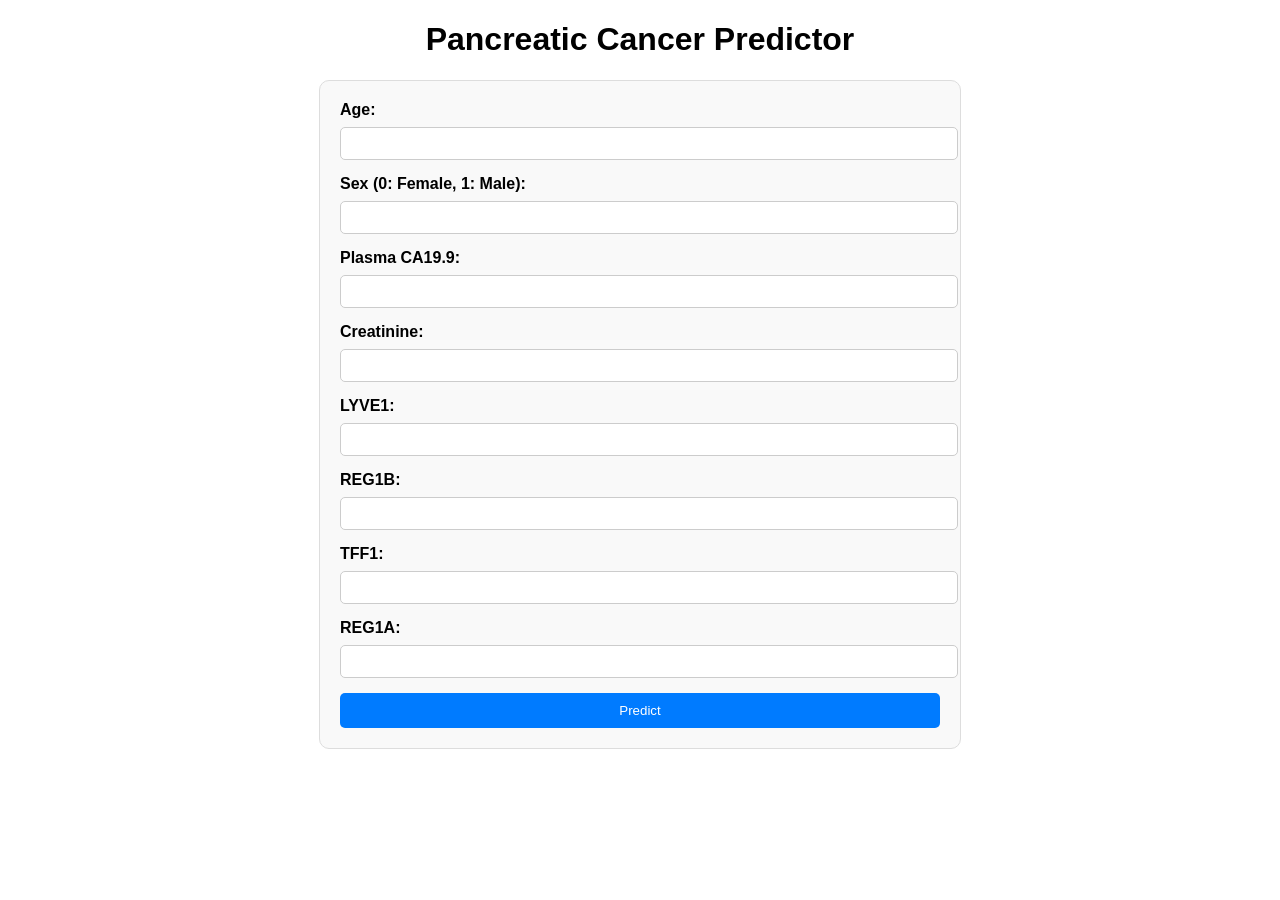
<file: project/templates/home.html>
<!DOCTYPE html>
<html lang="en">
<head>
    <meta charset="UTF-8">
    <meta name="viewport" content="width=device-width, initial-scale=1.0">
    <title>Pancreatic Cancer Predictor</title>
    <style>
        body {
            font-family: Arial, sans-serif;
            margin: 20px;
        }
        form {
            max-width: 600px;
            margin: auto;
            padding: 20px;
            border: 1px solid #ddd;
            border-radius: 10px;
            background-color: #f9f9f9;
        }
        label {
            font-weight: bold;
            display: block;
            margin-bottom: 8px;
        }
        input {
            width: 100%;
            padding: 8px;
            margin-bottom: 15px;
            border: 1px solid #ccc;
            border-radius: 5px;
        }
        button {
            width: 100%;
            padding: 10px;
            background-color: #007bff;
            color: white;
            border: none;
            border-radius: 5px;
            cursor: pointer;
        }
        button:hover {
            background-color: #0056b3;
        }
    </style>
</head>
<body>
    <h1 style="text-align: center;">Pancreatic Cancer Predictor</h1>
    <form method="POST" action="/">
        <label for="age">Age:</label>
        <input type="number" id="age" name="age" required>

        <label for="sex">Sex (0: Female, 1: Male):</label>
        <input type="number" id="sex" name="sex" required>

        <label for="plasma_CA19_9">Plasma CA19.9:</label>
        <input type="text" id="plasma_CA19_9" name="plasma_CA19_9" required>

        <label for="creatinine">Creatinine:</label>
        <input type="text" id="creatinine" name="creatinine" required>

        <label for="LYVE1">LYVE1:</label>
        <input type="text" id="LYVE1" name="LYVE1" required>

        <label for="REG1B">REG1B:</label>
        <input type="text" id="REG1B" name="REG1B" required>

        <label for="TFF1">TFF1:</label>
        <input type="text" id="TFF1" name="TFF1" required>

        <label for="REG1A">REG1A:</label>
        <input type="text" id="REG1A" name="REG1A" required>

        <button type="submit">Predict</button>
    </form>
</body>
</html>
</file>
